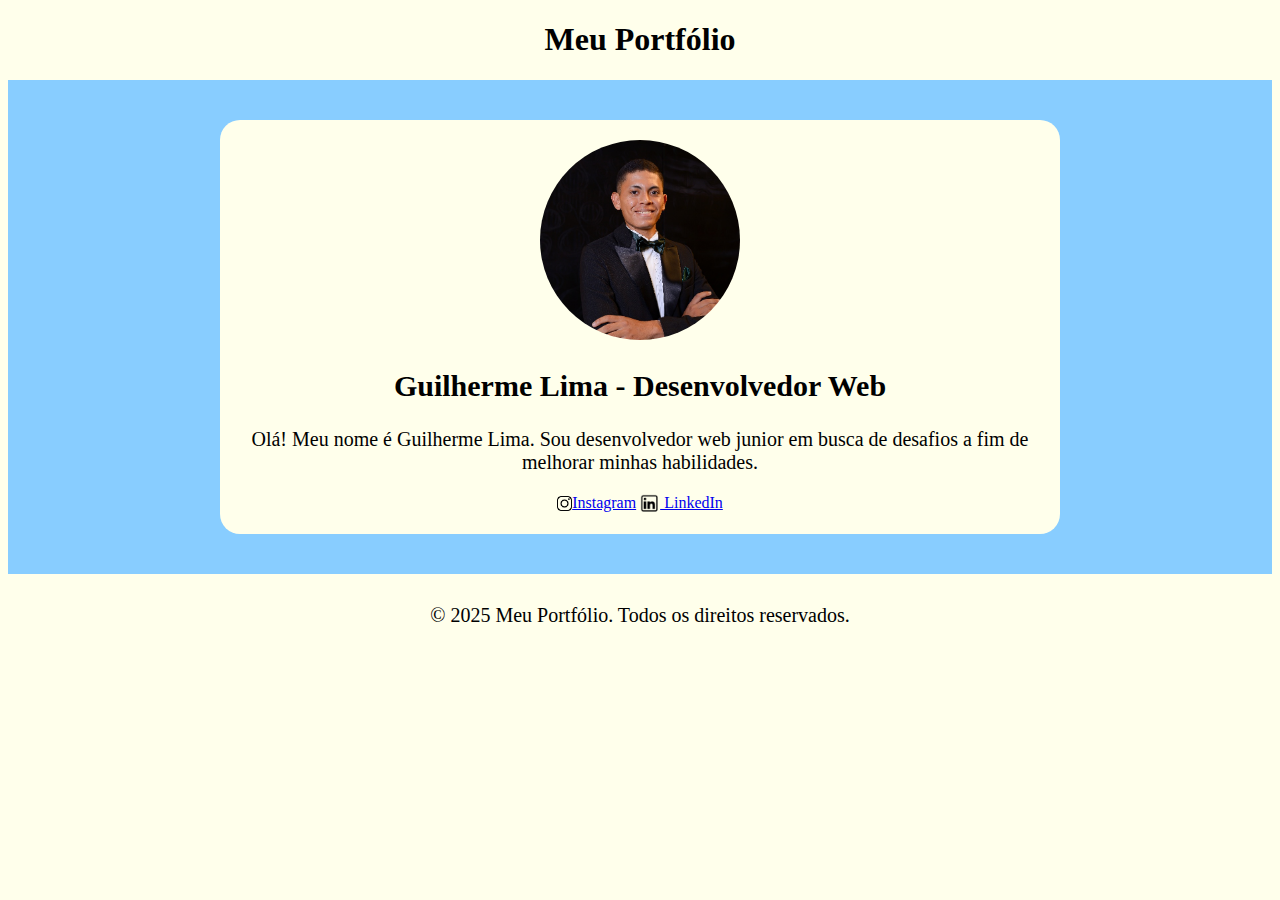
<file: index.html>
<!DOCTYPE html>
<html lang="pt-BR">
<head>
    <meta charset="UTF-8">
    <meta name="viewport" content="width=device-width, initial-scale=1.0">
    <link rel="stylesheet" href="style.css">
    <title>Portfolio</title>
</head>
<body>
    <header>
        <h1>Meu Portfólio</h1>
    </header>
    <main>
        <section>
            <div class="container">
                <img id="imagemPerfil" src="pic.jpg" alt="">
                <h2>Guilherme Lima - Desenvolvedor Web</h2>
                <!-- <h2>Sobre Mim</h2> -->
                <p>Olá! Meu nome é Guilherme Lima. Sou desenvolvedor web junior em busca de desafios a fim de melhorar minhas habilidades.</p>
                
                <a href="https://www.instagram.com/guinimas/" target="_blank"><img src="instagram_icon.png" alt="Instagram logo featuring a gradient background with a camera icon, representing a link to Guilherme Limas Instagram profile" style="height: 15px; width: 15px; vertical-align: middle;">Instagram</a>
                <a href="https://www.linkedin.com/in/guilherme-lima-218471204/" target="_blank"><img src="linkedin_icon.jpg" alt="LinkedIn" style="height: 20px; width: 20px; vertical-align: middle;"> LinkedIn</a>
            </div>
        </section>
    </main>
    <footer>
        <p>&copy; 2025 Meu Portfólio. Todos os direitos reservados.</p>
    </footer>
    
</body>
</html>
</file>
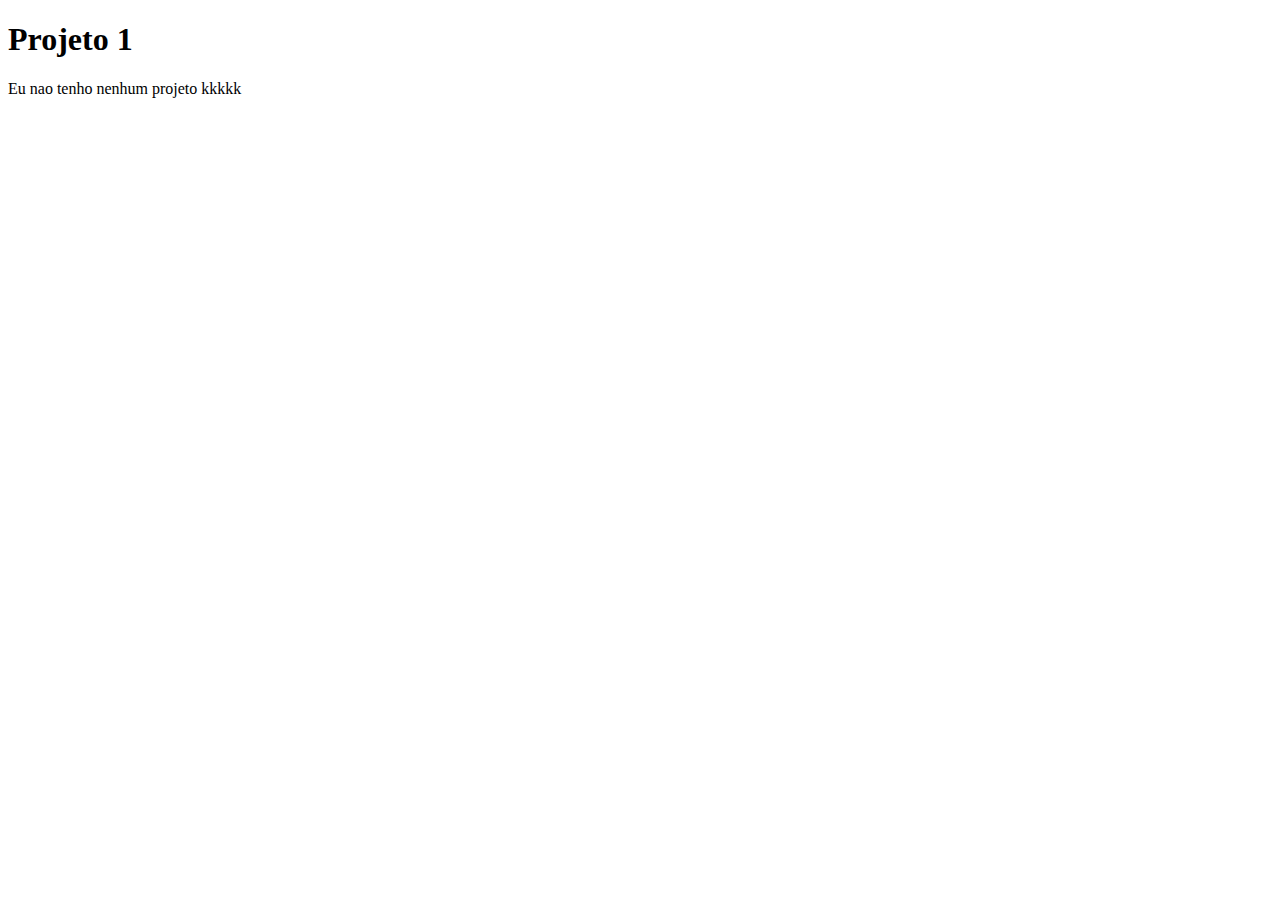
<file: projeto1.html>
<!DOCTYPE html>
<html lang="en">
<head>
    <meta charset="UTF-8">
    <meta name="viewport" content="width=device-width, initial-scale=1.0">
    <title>Document</title>
</head>
<body>
    <header>
        <h1>Projeto 1
        </h1>
        <p>Eu nao tenho nenhum projeto kkkkk</p>
    </header>
</body>
</html>
</file>
<file: style.css>
section, main{
    padding: 20px;
    text-align: center;
    background-color: #88cdff;
}
.container{
    background-color:#ffffeb;
    padding: 20px 20px 20px 20px;
    width: 100%;
    max-width: 800px;
    margin: 0 auto;
    border-radius: 20px;
}
p{
    font-size: 20px;
    /* padding: 0 400px 0 400px */
}
h2{
    font-size: 30px;
    text-align: center;
}
h1{text-align: center;}
#imagemPerfil{
    width: 200px;
    height: 200px;
    border-radius: 50%;
}
body{
    background-color: #ffffeb;

}
footer{
    max-height: 100px;
    background-color: #ffffeb;
    text-align: center;
    padding: 10px;
}
</file>
